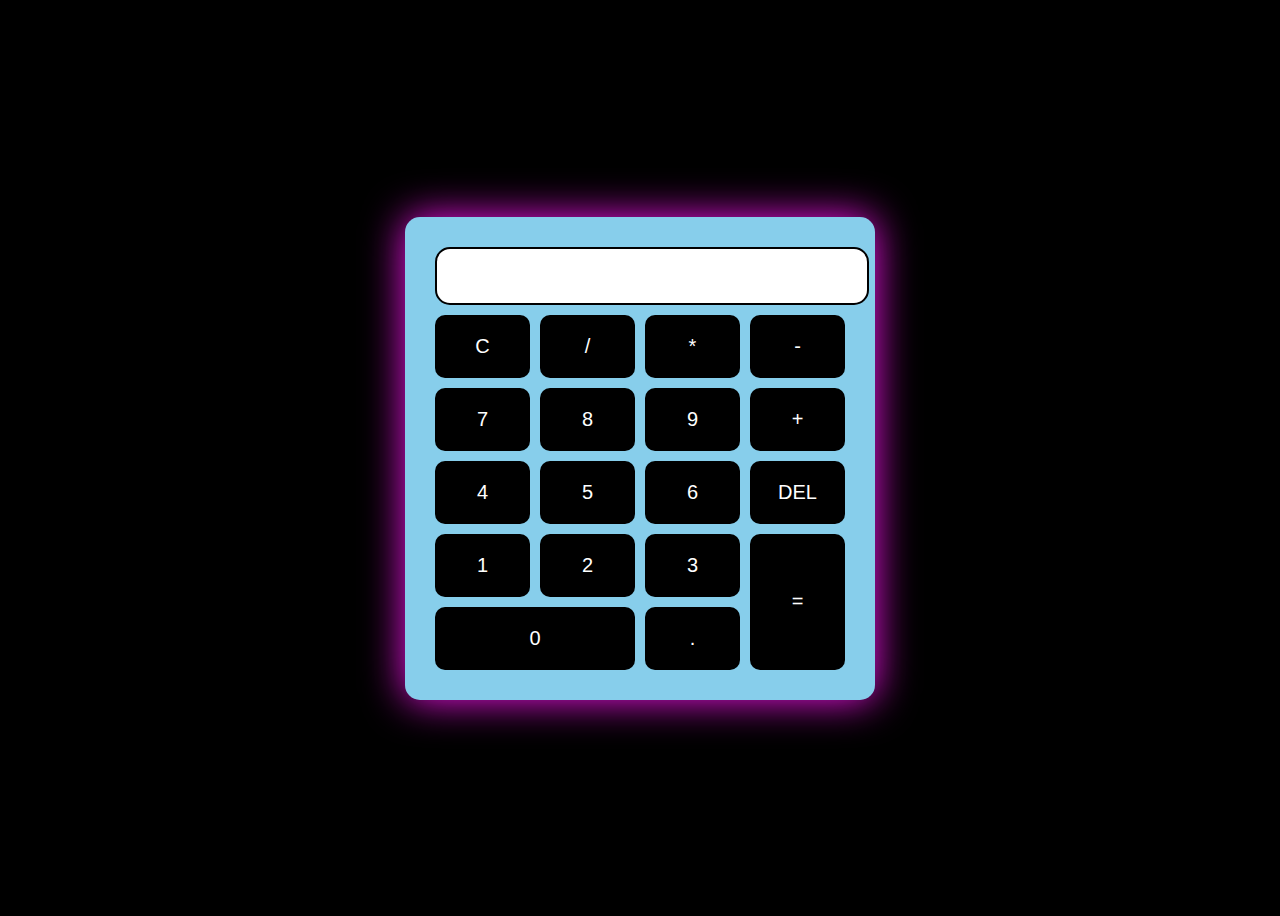
<file: index.html>
<!DOCTYPE html>
<html lang="en">
<head>
    <meta charset="UTF-8">
    <meta name="viewport" content="width=device-width, initial-scale=1.0">
    <title>Calculator</title>
    <link rel="stylesheet" href="style.css"/>
</head>
<body>
    <div class="calculator">
        <input type="text" id="display" readonly />
        <div class="button">
            <button onclick="clearDisplay()">C</button>
            <button onclick="appendValue('/')">/</button>
            <button onclick="appendValue('*')">*</button>
            <button onclick="appendValue('-')">-</button>

            <button onclick="appendValue('7')">7</button>
            <button onclick="appendValue('8')">8</button>
            <button onclick="appendValue('9')">9</button>
            <button onclick="appendValue('+')">+</button>

            <button onclick="appendValue('4')">4</button>
            <button onclick="appendValue('5')">5</button>
            <button onclick="appendValue('6')">6</button>
            <button onclick="deleteLast()">DEL</button>

            <button onclick="appendValue('1')">1</button>
            <button onclick="appendValue('2')">2</button>
            <button onclick="appendValue('3')">3</button>
            <button style="grid-row: span 2;" onclick="calculate()">=</button>

            <button style="grid-column: span 2;" onclick="appendValue('0')">0</button>
            <button onclick="appendValue('.')">.</button>
        </div>
    </div>
    <script src="script.js"></script>
</body>
</html>
</file>
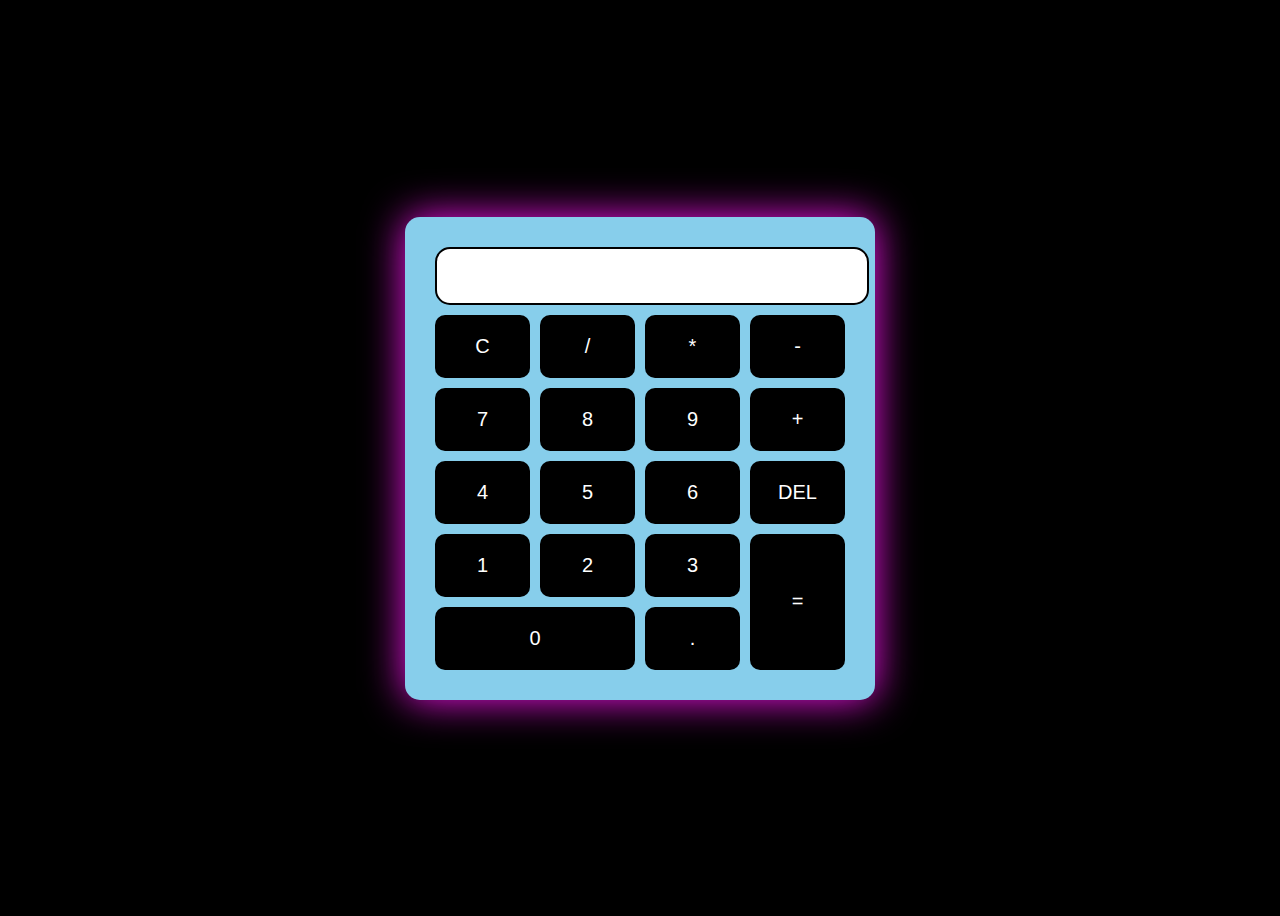
<file: all.html>
<!DOCTYPE html>
<html lang="en">
<head>
    <meta charset="UTF-8">
    <meta name="viewport" content="width=device-width, initial-scale=1.0">
    <title>Calculator</title>
    <style>
        body {
    font-family: 'Segoe UI', Tahoma, Geneva, Verdana, sans-serif;
    background: black;
    display: flex;
    justify-content: center;
    align-items: center;
    height: 100vh;
}
.calculator {
    background: skyblue;
    padding: 30px;
    border-radius: 15px;
    box-shadow: 0 0 40px rgb(247, 19, 239);
}
#display {
    width: 100%;
    padding: 10px;
    font-size: 30px;
    border: 2px solid rgb(0, 0, 0);
    margin-bottom: 10px;
    border-radius: 15px;
    background: white;
    color: #000;
    text-align: right;
}
.button {
    display: grid;
    grid-template-columns: repeat(4 , 1fr);
    gap: 10px;
    justify-content: center;
}
button {
    padding: 20px;
    font-size: 20px;
    border: none;
    border-radius: 10px;
    background: black;
    color: white;
    cursor: pointer;
    transition: background 0.2s;
}
button:hover {
    background: green;
}

    </style>
</head>
<body>
    <div class="calculator">
        <input type="text" id="display" readonly />
        <div class="button">
            <button onclick="clearDisplay()">C</button>
            <button onclick="appendValue('/')">/</button>
            <button onclick="appendValue('*')">*</button>
            <button onclick="appendValue('-')">-</button>

            <button onclick="appendValue('7')">7</button>
            <button onclick="appendValue('8')">8</button>
            <button onclick="appendValue('9')">9</button>
            <button onclick="appendValue('+')">+</button>

            <button onclick="appendValue('4')">4</button>
            <button onclick="appendValue('5')">5</button>
            <button onclick="appendValue('6')">6</button>
            <button onclick="deleteLast()">DEL</button>

            <button onclick="appendValue('1')">1</button>
            <button onclick="appendValue('2')">2</button>
            <button onclick="appendValue('3')">3</button>
            <button style="grid-row: span 2;" onclick="calculate()">=</button>

            <button style="grid-column: span 2;" onclick="appendValue('0')">0</button>
            <button onclick="appendValue('.')">.</button>
        </div>
    </div>
    <script>
        function appendValue(value) {
    document.getElementById('display').value += value;
}

function clearDisplay() {
    document.getElementById('display').value ='';
}

function deleteLast() {
    document.getElementById('display');
    display.value = display.value.slice(0,-1);
}

function calculate() {
    document.getElementById('display');
    try {
        display.value = eval(display.value);
    }
    catch{
        display.value = 'Error';
    }
}

document.addEventListener('keydown', function(e) {
    const key=e.key;
    const pressed = ['0','1','2','3','4','5','6','7','8','9','/','*','-','+','.'];

    if(pressed.includes(key)){
        appendValue(key);
    }
    else if(key == 'Enter'){
        calculate();
    }
    else if(key == 'Backspace'){
        deleteLast();
    }
    else if(key.toUpperCase() === 'C'){
        clearDisplay();
    }
});
    </script>
</body>
</html>
</file>
<file: style.css>
body {
    font-family: 'Segoe UI', Tahoma, Geneva, Verdana, sans-serif;
    background: black;
    display: flex;
    justify-content: center;
    align-items: center;
    height: 100vh;
}
.calculator {
    background: skyblue;
    padding: 30px;
    border-radius: 15px;
    box-shadow: 0 0 40px rgb(247, 19, 239);
}
#display {
    width: 100%;
    padding: 10px;
    font-size: 30px;
    border: 2px solid rgb(0, 0, 0);
    margin-bottom: 10px;
    border-radius: 15px;
    background: white;
    color: #000;
    text-align: right;
}
.button {
    display: grid;
    grid-template-columns: repeat(4 , 1fr);
    gap: 10px;
    justify-content: center;
}
button {
    padding: 20px;
    font-size: 20px;
    border: none;
    border-radius: 10px;
    background: black;
    color: white;
    cursor: pointer;
    transition: background 0.2s;
}
button:hover {
    background: green;
}
</file>
